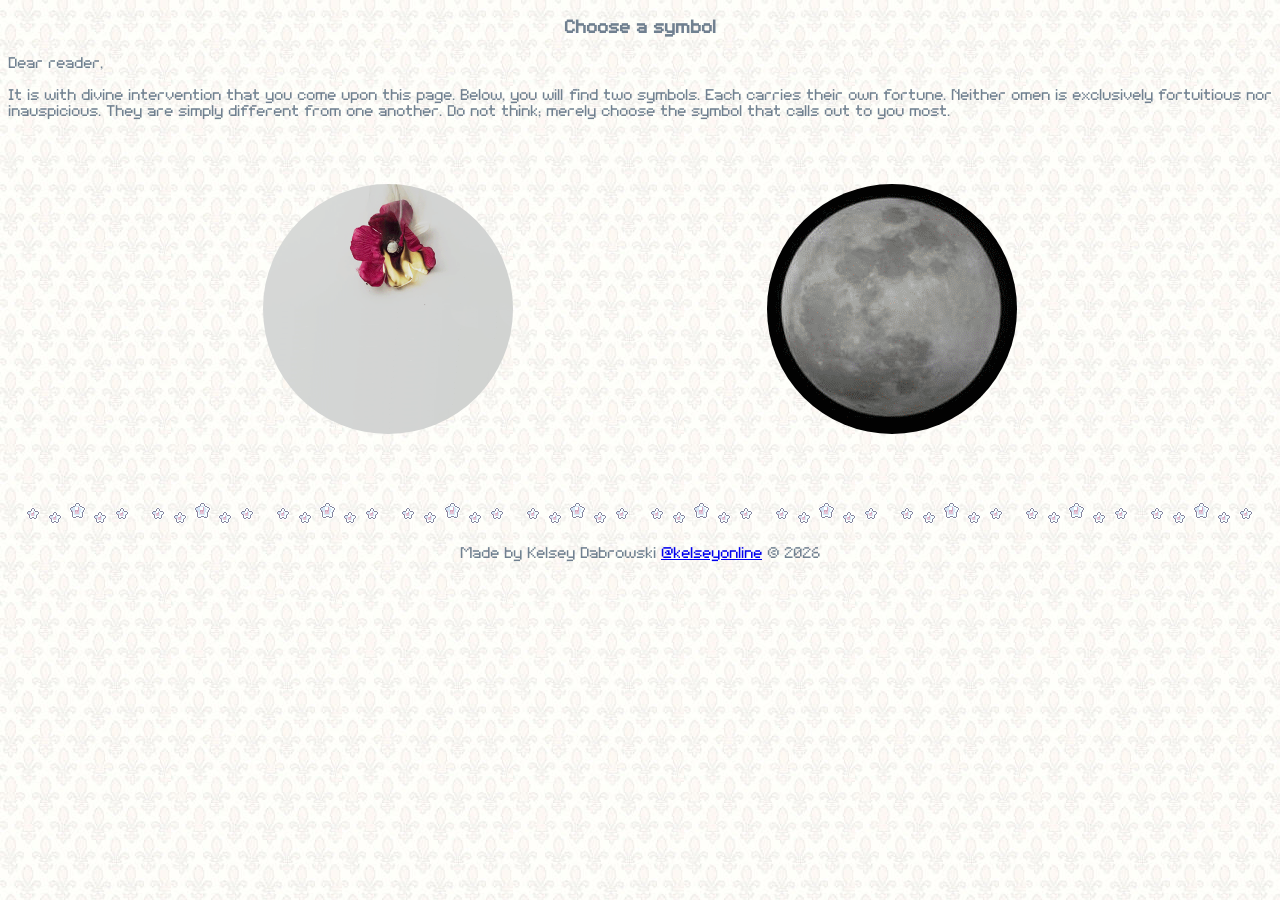
<file: index.html>
<!DOCTYPE html>
<html lang="en">
<head>
    <meta charset="UTF-8">
    <meta name="viewport" content="width=device-width, initial-scale=1.0">
    <link rel="stylesheet" href="styles.css">
    <title>Fate</title>
</head>
<body>
    <h3 id="intro-title">Choose a symbol</h3>
    <div id="intro">
        Dear reader, 
        <br><br>
        It is with divine intervention that you come upon this page.
        Below, you will find two symbols. Each carries their own fortune. 
        Neither omen is exclusively fortuitious nor inauspicious. They are simply
        different from one another. 
        Do not think; merely choose the symbol that calls out to you most. 
    </div>
    <div id="symbol-wrapper">
        <a href="/page2.html">
            <img src="/static/symbol-1.gif" alt="burning flower" id="symbol-1" class="symbol">
        </a>
        <a href="/page3.html">
            <img src="/static/symbol-2.gif" alt="moon in phases" id="symbol-2" class="symbol">
        </a>
    </div>
    <div id="footer-divider">
    <!-- I feel like there was a better way to repeat this image. Lol --> 
        <img src="static/divider-2.gif" alt="divider">
        <img src="static/divider-2.gif" alt="divider">
        <img src="static/divider-2.gif" alt="divider">
        <img src="static/divider-2.gif" alt="divider">
        <img src="static/divider-2.gif" alt="divider">
        <img src="static/divider-2.gif" alt="divider">
        <img src="static/divider-2.gif" alt="divider">
        <img src="static/divider-2.gif" alt="divider">
        <img src="static/divider-2.gif" alt="divider">
        <img src="static/divider-2.gif" alt="divider">
        
    </div>
    <footer>Made by Kelsey Dabrowski <a href="https://github.com/kelseyonline">@kelseyonline</a> &copy; 2026</footer>
</body>

</html>
</file>
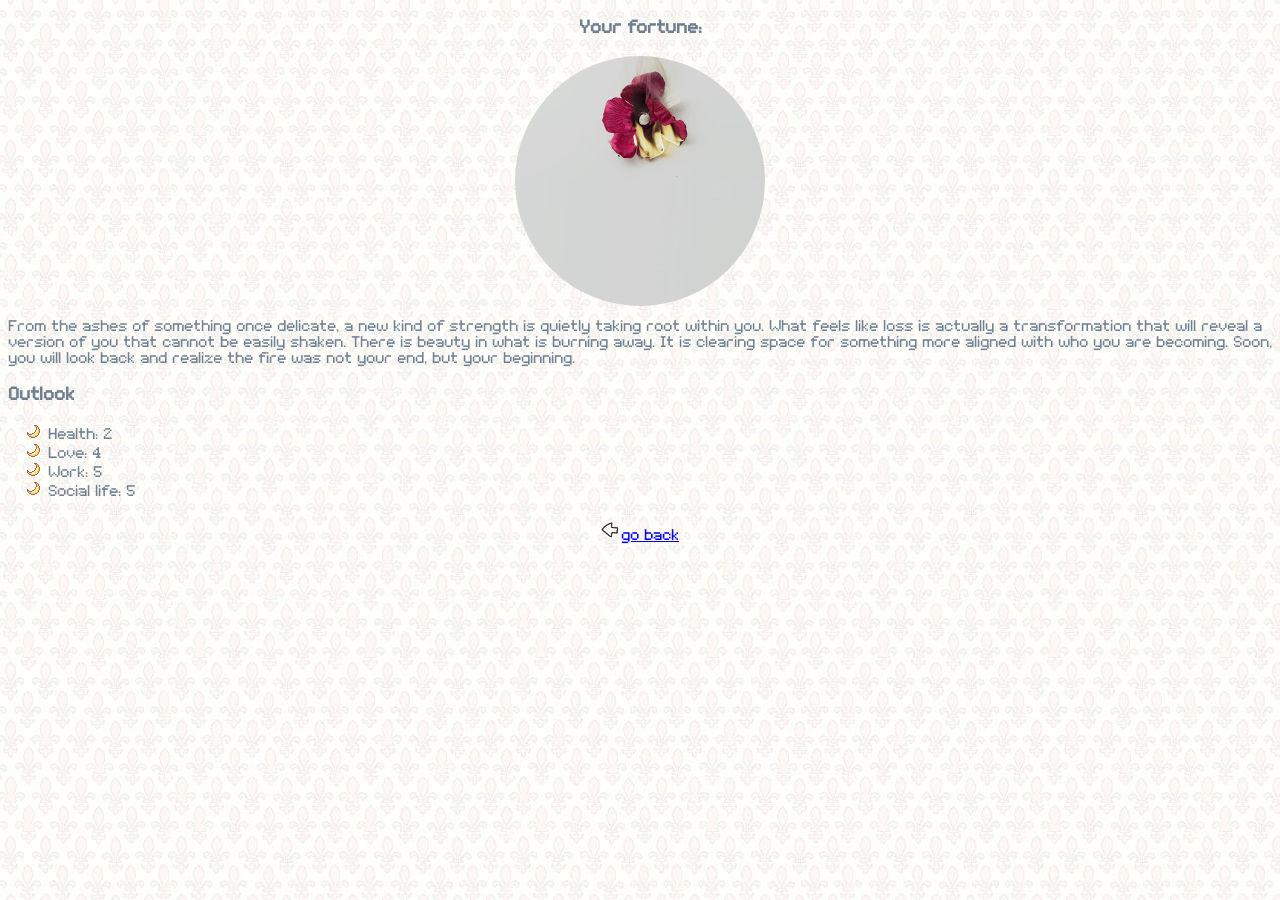
<file: page2.html>
<!DOCTYPE html>
<html lang="en">
    <head>
        <meta charset="UTF-8">
        <meta name="viewport" content="width=device-width, initial-scale=1.0">
        <link rel="stylesheet" href="styles.css">
        <title>Option 1</title>
    </head>
    <body>
        <h3 class="fortune-title">Your fortune:</h3>
        <img src="/static/symbol-1.gif" alt="burning flower" id="symbol-1-hero" class="symbol">
        <div class="option-fortune">
            From the ashes of something once delicate, a new kind of strength is quietly taking root within you. 
            What feels like loss is actually a transformation that will reveal a version of you that cannot be easily shaken. 
            There is beauty in what is burning away.
            It is clearing space for something more aligned with who you are becoming. 
            Soon, you will look back and realize the fire was not your end, but your beginning.
        </div>

        <h3>Outlook</h3>
        <ul>
            <li>Health: 2</li>
            <li>Love: 4</li>
            <li>Work: 5</li>
            <li>Social life: 5</li>
        </ul>
        <footer class="fortune-footer"><img src="/static/arrow.gif" alt="back arrow"><a href="/index.html">go back</a></footer>
    </body>
</html>
</file>
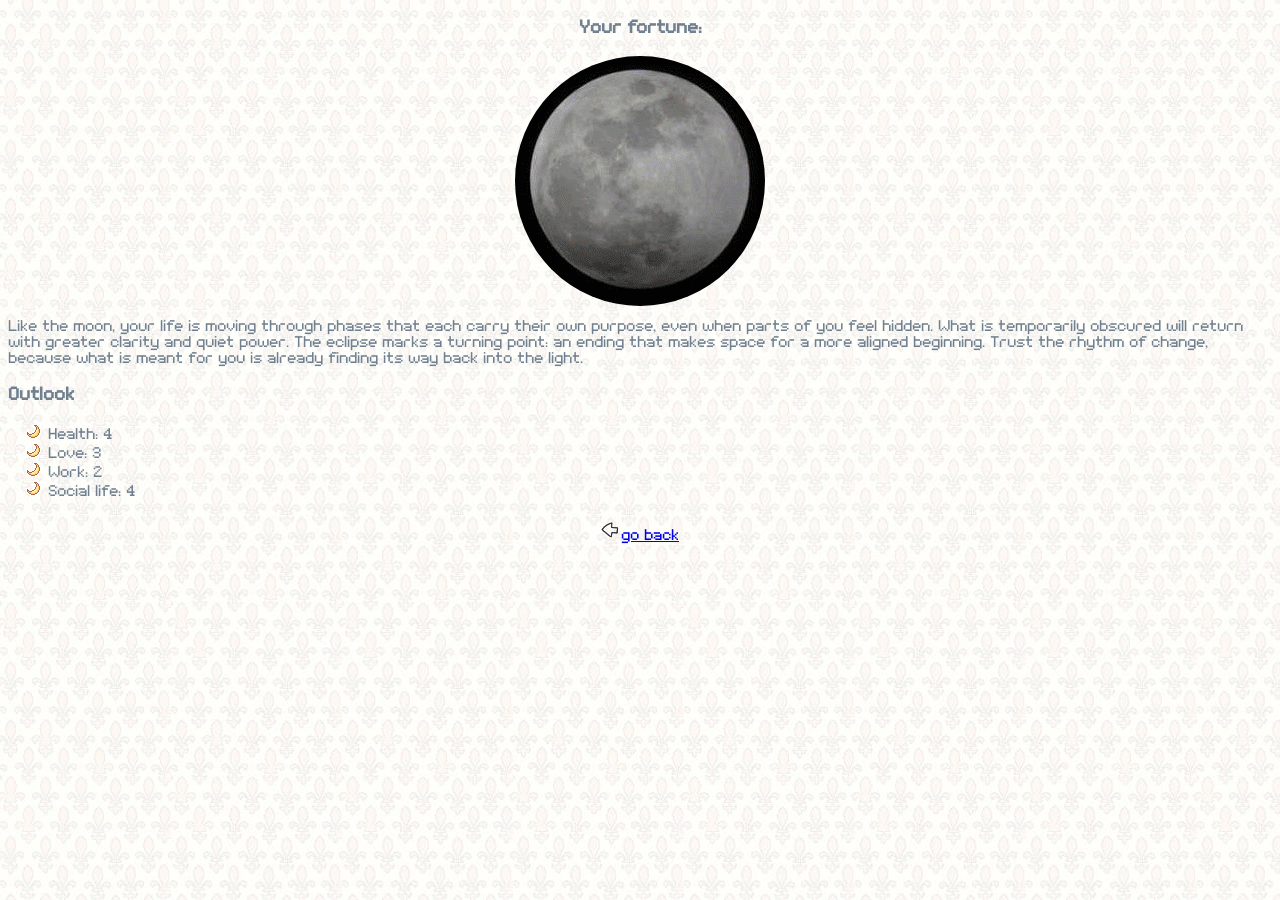
<file: page3.html>
<!DOCTYPE html>
<html lang="en">
    <head>
        <meta charset="UTF-8">
        <meta name="viewport" content="width=device-width, initial-scale=1.0">
        <link rel="stylesheet" href="styles.css">
        <title>Option 2</title>
    </head>
    <body>
        <h3 class="fortune-title">Your fortune:</h3>
        <img src="/static/symbol-2.gif" alt="moon in phases" id="symbol-2-hero" class="symbol">
        <div class="option-fortune">
            Like the moon, your life is moving through phases that each carry their own purpose, even when parts of you feel hidden. 
            What is temporarily obscured will return with greater clarity and quiet power. 
            The eclipse marks a turning point: an ending that makes space for a more aligned beginning. 
            Trust the rhythm of change, because what is meant for you is already finding its way back into the light.
        </div>

        <h3>Outlook</h3>
        <ul>
            <li>Health: 4</li>
            <li>Love: 3</li>
            <li>Work: 2</li>
            <li>Social life: 4</li>
        </ul>
        <footer class="fortune-footer"><img src="/static/arrow.gif" alt="back arrow"><a href="/index.html">go back</a></footer>
    </body>
</html>
</file>
<file: styles.css>
@font-face {
  font-family: 'Pixelon';
  src: url('/static/Pixelon.otf') format('opentype');
  font-weight: normal;
  font-style: normal;
}


body {
 background-image: url('static/bgfrenchfeathers.jpg');
 background-color: #cccccc;
 font-family: 'Pixelon', sans-serif;
 color: slategray;
}

#intro-title { 
    text-align: center;
}

#intro { 
    text-align: justify;
}

.symbol { 
  border-radius: 100%;
}

#symbol-1 { 
  width: 250px;         
  height: 250px;        
  object-fit: cover;    
  object-position: 70% 50%;
}

#symbol-wrapper { 
  margin-top: 5%;
  margin-bottom: 5%;
  display: flex;
  justify-content:space-evenly;
}

#footer-divider { 
  width: 100%;
  display: flex;
  justify-content:space-evenly;
}

#symbol-1-hero {
  width: 250px;
  height: 250px;
  display: block;
  margin: auto;
  margin-top: 1%;
  margin-bottom: 1%;
}

#symbol-2-hero {
  width: 250px;
  height: 250px;
  display: block;
  margin: auto;
  margin-top: 1%;
  margin-bottom: 1%;
}

.fortune-title { 
  text-align: center;
}

ul {
  list-style-image: url('/static/moon-favicon.gif');
}

footer { 
  margin-top: 20px;
  margin-bottom: 20px;
  text-align: center; 
}
</file>
